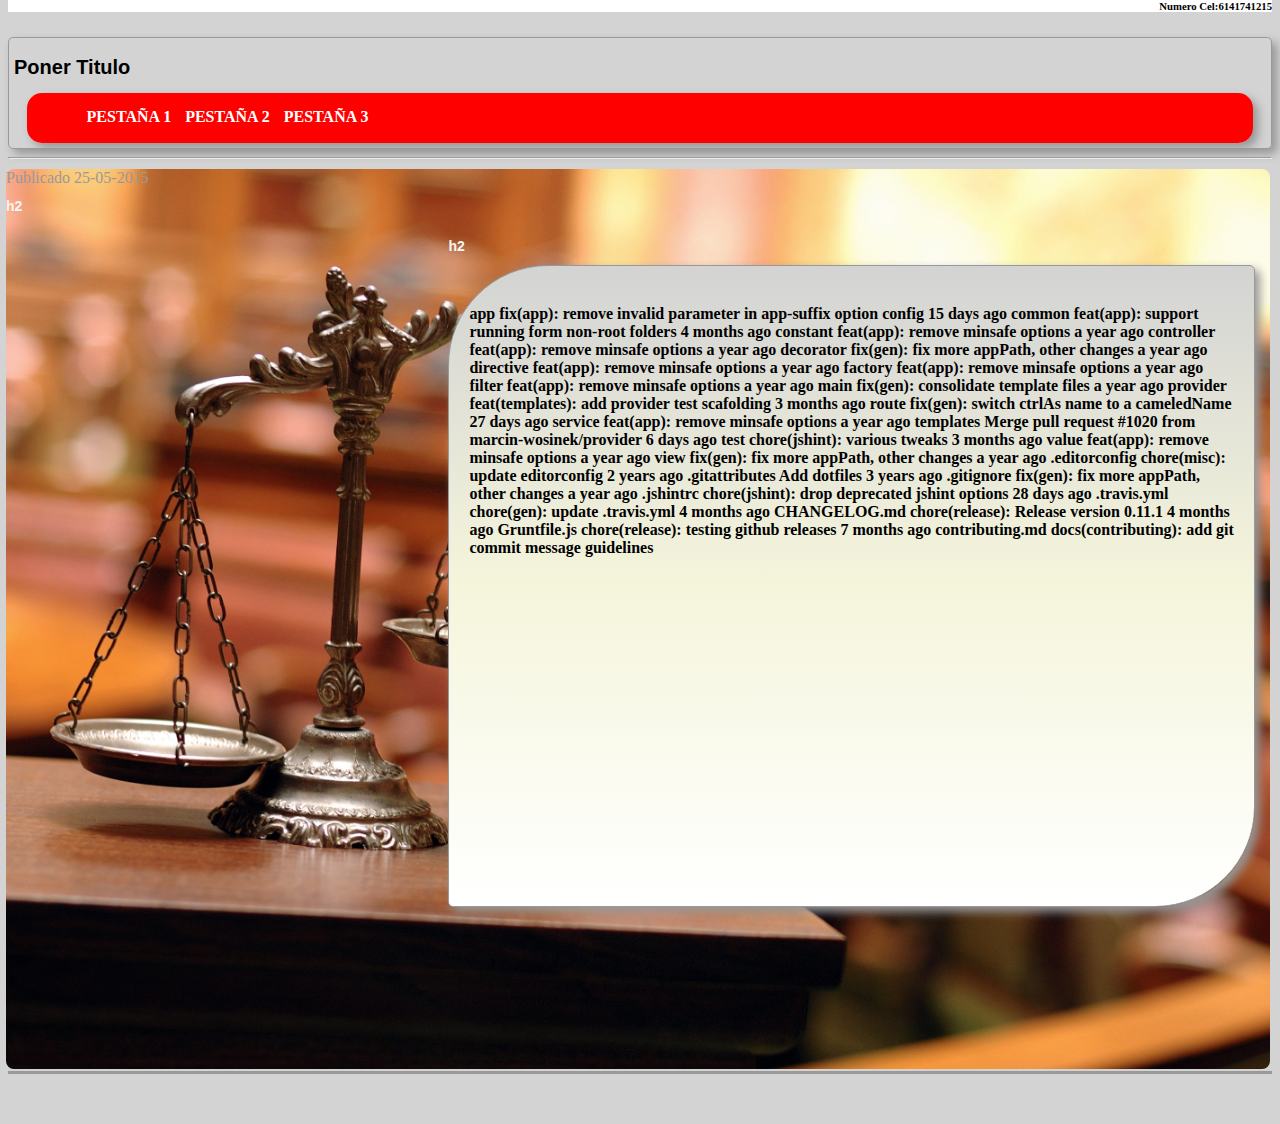
<file: index.html>
<!DOCTYPE html>
<html >
<head>
	<meta charset="UTF-8">
	
    <link rel="stylesheet" href="css/styles.css" type="text/css" />
    
    
	<title>Proyecto</title>
    
</head>
<body >
    <div id="contacto">
	  <h6>Numero Cel:6141741215</h6>
    </div>
    
	<div id="Contenedor">
		<header id="cabecera" >
			
		<div id="titulo">
			<div id="logo">
				
			</div>
			<h1>Poner Titulo</h1>
			
		</div>
        
			<nav id="menu">
				 <ul>
				 	<li>
                        
					 	<a href="index.html">Pestaña 1</a>
					 	<a href="Horario UTCH.html">Pestaña 2</a>
					 	<a href="info.html">pestaña 3</a>
                        
				 	</li>
                     
				 </ul>
                   <!-- <figure id="navFoto">
                        <img src="imagenes/Daniel.jpg" width="30%" height="30%" >
                            <figcaption>
                                Ing. Daniel Gurrola
                            </figcaption>
                    </figure>    -->
			</nav>
		</header>
        <hr>
		<section id="seccion">
            <time datetime="2015-05-25">Publicado 25-05-2015</time>
			<h2>h2</h2>
			<div id="banner">
				<h2>h2</h2>
				<article >
					<div class="imagenarticulo" id="img"></div>
					<h3></h3>
					<p>
						
app	fix(app): remove invalid parameter in app-suffix option config	15 days ago
common	feat(app): support running form non-root folders	4 months ago
constant	feat(app): remove minsafe options	a year ago
controller	feat(app): remove minsafe options	a year ago
decorator	fix(gen): fix more appPath, other changes	a year ago
directive	feat(app): remove minsafe options	a year ago
factory	feat(app): remove minsafe options	a year ago
filter	feat(app): remove minsafe options	a year ago
main	fix(gen): consolidate template files	a year ago
provider	feat(templates): add provider test scafolding	3 months ago
route	fix(gen): switch ctrlAs name to a cameledName	27 days ago
service	feat(app): remove minsafe options	a year ago
templates	Merge pull request #1020 from marcin-wosinek/provider	6 days ago
test	chore(jshint): various tweaks	3 months ago
value	feat(app): remove minsafe options	a year ago
view	fix(gen): fix more appPath, other changes	a year ago
.editorconfig	chore(misc): update editorconfig	2 years ago
.gitattributes	Add dotfiles	3 years ago
.gitignore	fix(gen): fix more appPath, other changes	a year ago
.jshintrc	chore(jshint): drop deprecated jshint options	28 days ago
.travis.yml	chore(gen): update .travis.yml	4 months ago
CHANGELOG.md	chore(release): Release version 0.11.1	4 months ago
Gruntfile.js	chore(release): testing github releases	7 months ago
contributing.md	docs(contributing): add git commit message guidelines

					</p>
				</article>
				
                
                 
    
			</div>
		</section>
        <!-- <aside id="columna">
            <blockquote></blockquote>
        </aside> -->
       
		<footer id="pie">			
		<h6></h6>
		</footer>
		
	</div>
</body>
</html>
</file>
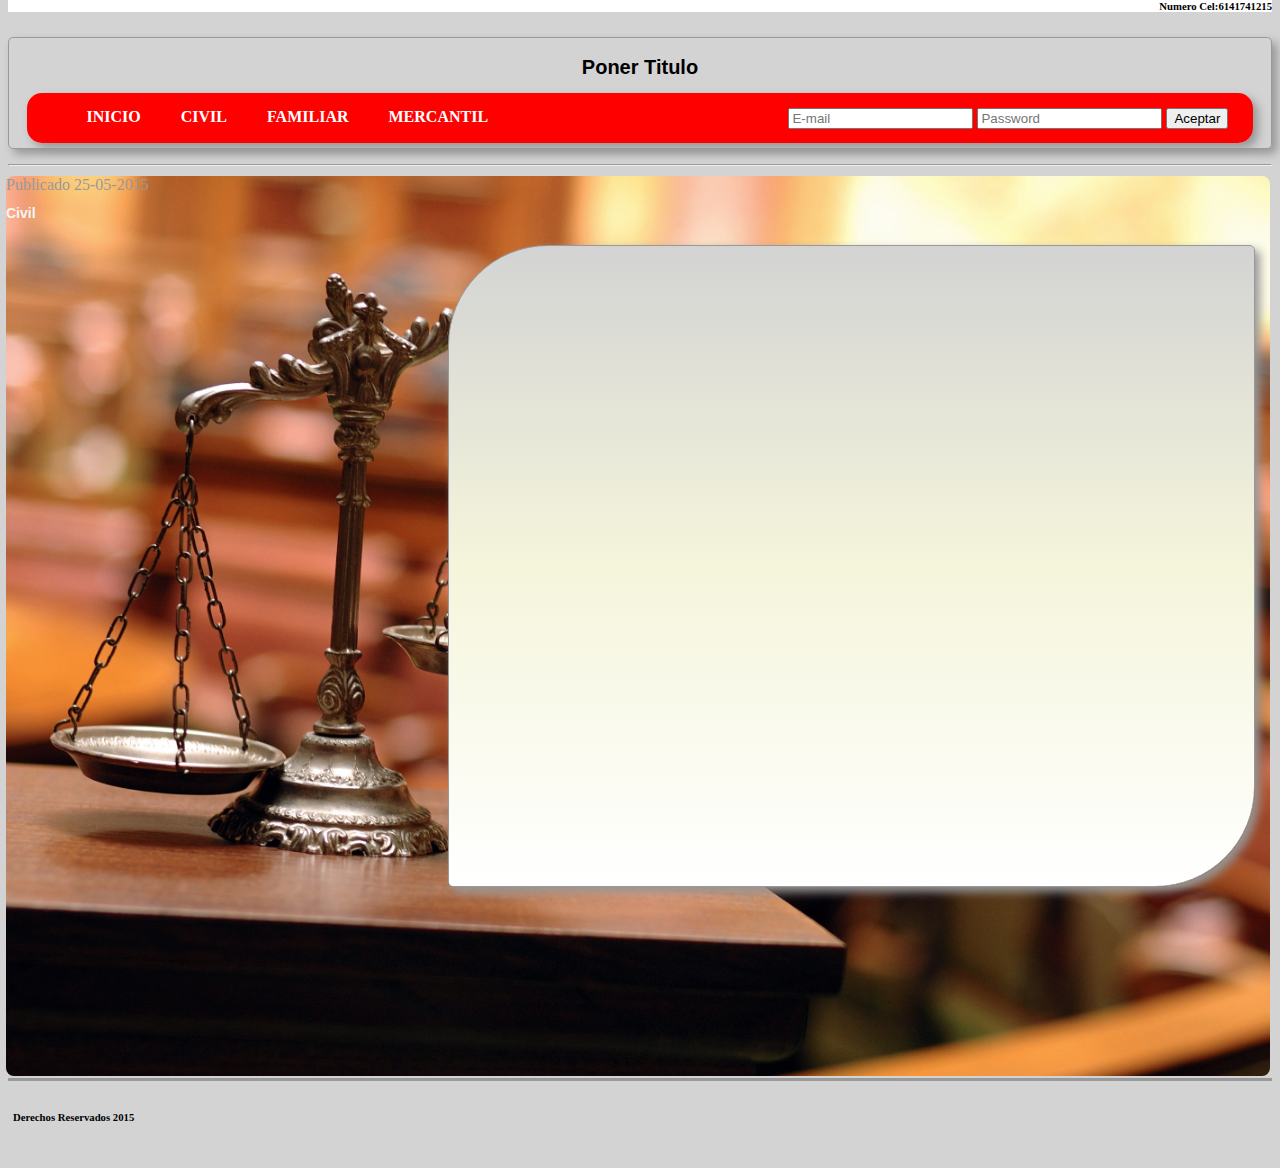
<file: Civil.html>
<!DOCTYPE html>
<html >
<head>
	<meta charset="UTF-8">
	
    <link rel="stylesheet" href="css/styles.css" type="text/css" />
   <link href='http://fonts.googleapis.com/css?family=Cabin+Condensed' rel='stylesheet' type='text/css'>
    
	<title>Proyecto</title>
    
</head>
<body >
    <div id="contacto">
	  <h6>Numero Cel:6141741215</h6>
    </div>
    <header id="cabecera" >
			
		<div id="titulo">
			<div id="logo">
				
			</div>
			<h1>Poner Titulo</h1>
			
		</div>
        
			<nav id="menu">
				 <ul>    
                           <li><a href="index.html">Inicio</a></li>
                           <li><a href="Civil.html">Civil</a></li> 
                           <li><a href="info.html">Familiar</a></li>
                           <li><a href="info.html">Mercantil</a></li>
                     
				 </ul>
                <form id="form">
                            
                            <input type="text" name="firtname" placeholder="E-mail">
                            <input type="password" name="pasword" placeholder="Password">
                            <input type="submit" name="button" value="Aceptar">
                        </form> 
			</nav>
		</header>
	<div id="Contenedor">
		
        <hr>
		<section id="seccion">
            <time datetime="2015-05-25">Publicado 25-05-2015</time>
			<h2>Civil</h2>
            
			<div id="banner">
				<h2></h2>
				<article >
					<div class="imagenarticulo" id="img"></div>
					<h3></h3>
					<p>	
                      
					</p>
				</article>
				
                
                 
    
			</div>
		</section>
        <!-- <aside id="columna">
            <blockquote></blockquote>
        </aside> -->
       
		<footer id="pie">			
		<h6>Derechos Reservados 2015</h6>
		</footer>
		
	</div>
</body>
</html>
</file>
<file: css/styles.css>
h1{font: bold 20px verdana,sans-serif;}
h2 {font: bold 14px verdana, sans-serif;}
body {text-align: center;background: lightgray;
    font-family: "Cabin+Condensed";
}
h2   {color:whitesmoke}
h1,p,pre,h6   {color:black}

header, section, footer, aside, nav, article, figure, figcaption,hgroup{display: block;}

#Contenedor {
    width: 100%;
    margin: 15px auto;
    text-align: left;
    
    
    }
#cabecera {
    background:beige;
  
    border: 1px solid #999999;
    padding: 5px;
    /*Estilos para esquinas redondas para cuadros*/   
    border-radius: 5px;
    
    /*Sombras para cuadros*/   
    box-shadow: rgb(150,150,150) 5px 5px 10px;
     background: -webkit-linear-gradient(lightgray, beige, white);
   background-image:url();
    
   
    }
#menu {
    
    padding: 2% 2%;
    border-color: black;
    /*Estilos para esquinas redondas para cuadros*/   
    border-radius: 15px;
    width: 94%;
    position: relative;
    left: 1%;
    /*Sombras para cuadros*/   
    box-shadow: rgb(150,150,150) 5px 5px 10px;
    background: -webkit-linear-gradient(red,red,red);
    } 
ul{list-style-type: none;
    margin: -10px;
    overflow: hidden;
    float: left;
width: 100%}
li{display: inline;
    float: left;
padding-right: 30px;}
/*#menu li {
    display: block;
    list-style-position: inside;
    padding: 4px%;
    float: inherit;
    font: bold 14px verdana, sans-serif;
    text-underline-position: below;  
    -webkit-transform: translateY(5px);
    text-decoration: none;
    font-weight: bold;
    overflow: hidden;text-decoration: none;
    text-transform: uppercase;
    text-align: left;
    }*/
a:link, a:visited {
    display: inline;
    width: 20px;
    font-weight: bold;
    color: #FFFFFF;
    background-color: red;
    text-align: left;
    padding: 5px;
    text-decoration: none;
    text-transform: uppercase;
}
a:hover, a:active {
    background-color: darkred;
    border-radius: 15px ;
}

#seccion {
    float: right;
    width: 100%;
    height: 900px;
    margin: 0px;
    background-image: url(imagenes/Decubitus-Ulcer-Lawyer1.jpg);
    background-size: cover;
    border: solid 2px lightgray;
    border-radius: 10px;
    }
#columna {
    float: left;
    width: 220px;
    margin: 20px 0px;
    padding: 20px;
    background: beige;
     
    border-radius: 30px;
    box-shadow: rgb(150,150,150) 5px 5px 10px;
     background: -webkit-linear-gradient(lightgray, beige, white);
    }
#pie {
    clear: both;
    text-align: left;
    padding: 5px;
    border-top: 3px solid #999999;
    
    }
#pie h6 {
   color: black;
    
    }
article {
    background: #FFFBCC;
    border: 1px solid #999999;
    padding: 20px;
    margin-bottom: 15px;
    margin-right: 15px;
    /*Estilos para esquinas redondas para cuadros*/   
    border-radius: 100px 5px;
    height: 600px;
    /*Sombras para cuadros*/   
    box-shadow: rgb(150,150,150) 5px 5px 10px;
     background: -webkit-linear-gradient(lightgray, beige, white);  
font-weight: bold;}
 
#navFoto {
    line-height:100%;

    height:30%;
    width:30%;
    float:left;
    padding:0%;	
    -webkit-transform: translateY(0px);
    }
article footer {
    text-align: right;
    }
time {
    color: #999999;
    }
figcaption {
    font: italic 14px verdana, sans-serif;
    }
img.floa{float: right;
         width: 15%;
         height: 30%;
         margin-top: -10px}
div.fixed{display: block;
    position: fixed;}
#banner{
    
    width: 65%;
    height: 800px;
    float: right;
}
#contacto{
    
    text-align: right;
    margin-top: -25px;
    border-bottom: 2px;
    background: white;
    width: 100%;
    
}
#form{position: relative;
    float: right;
     top: -10px;
    text-align: right;
    text-decoration-color: aliceblue;
}
</file>
